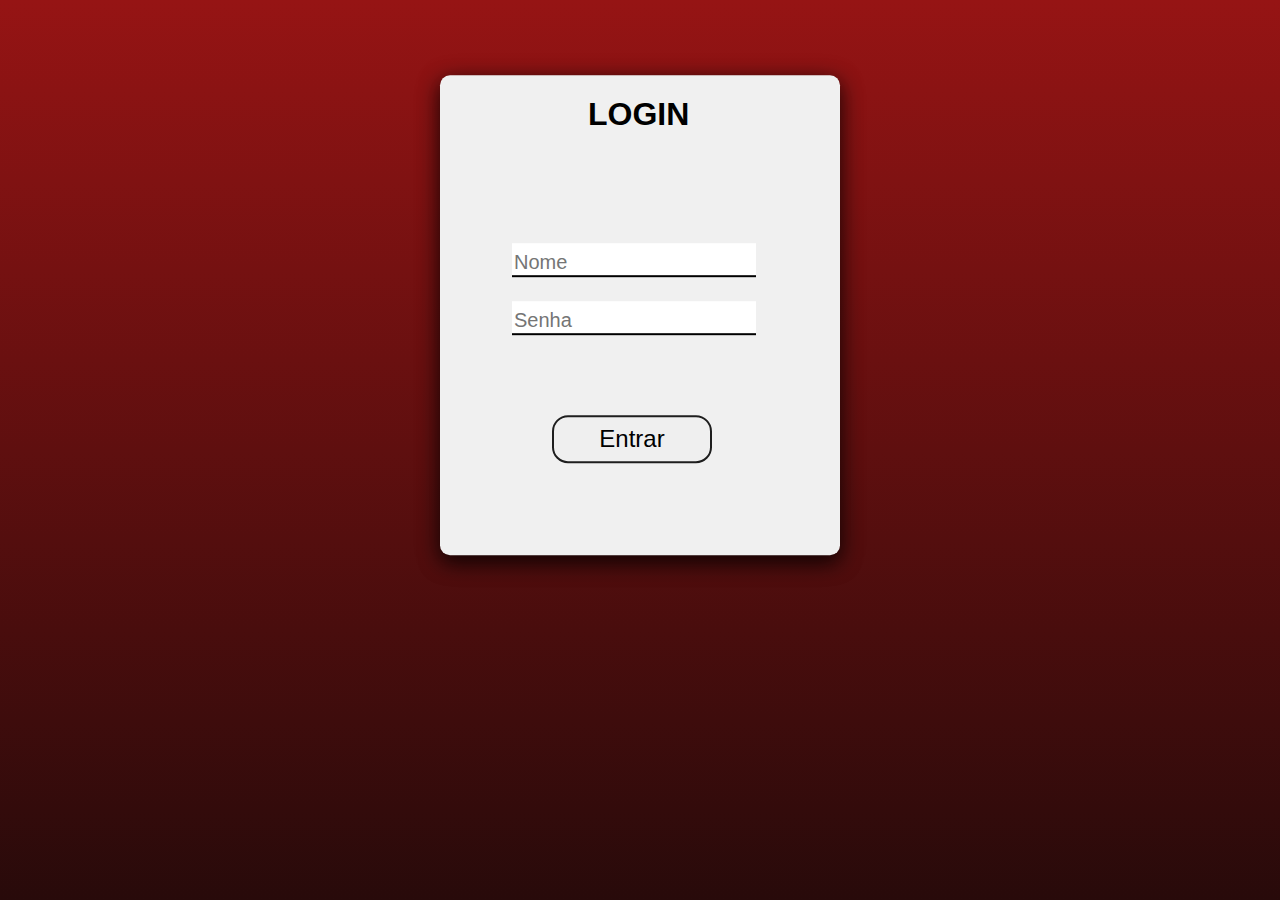
<file: index.html>
<!DOCTYPE html>
<html>
<head>
	<title>Login</title>
	<link rel="stylesheet" type="text/css" href="style.css">
</head>
<body>
	<div class='bloco-principal'> 
		<h1 class='block titulo'>LOGIN </h1>

		<div class='login-page' onsubmit="return false">
			<input class='block lab-input' placeholder='Nome' type='name'>

			<input class='block lab-input' placeholder='Senha' type='password'>

			<a href='mae.html'> <button class='block'>Entrar</button> </a>
		</div>
	</div>
</body>	
</html>
</file>
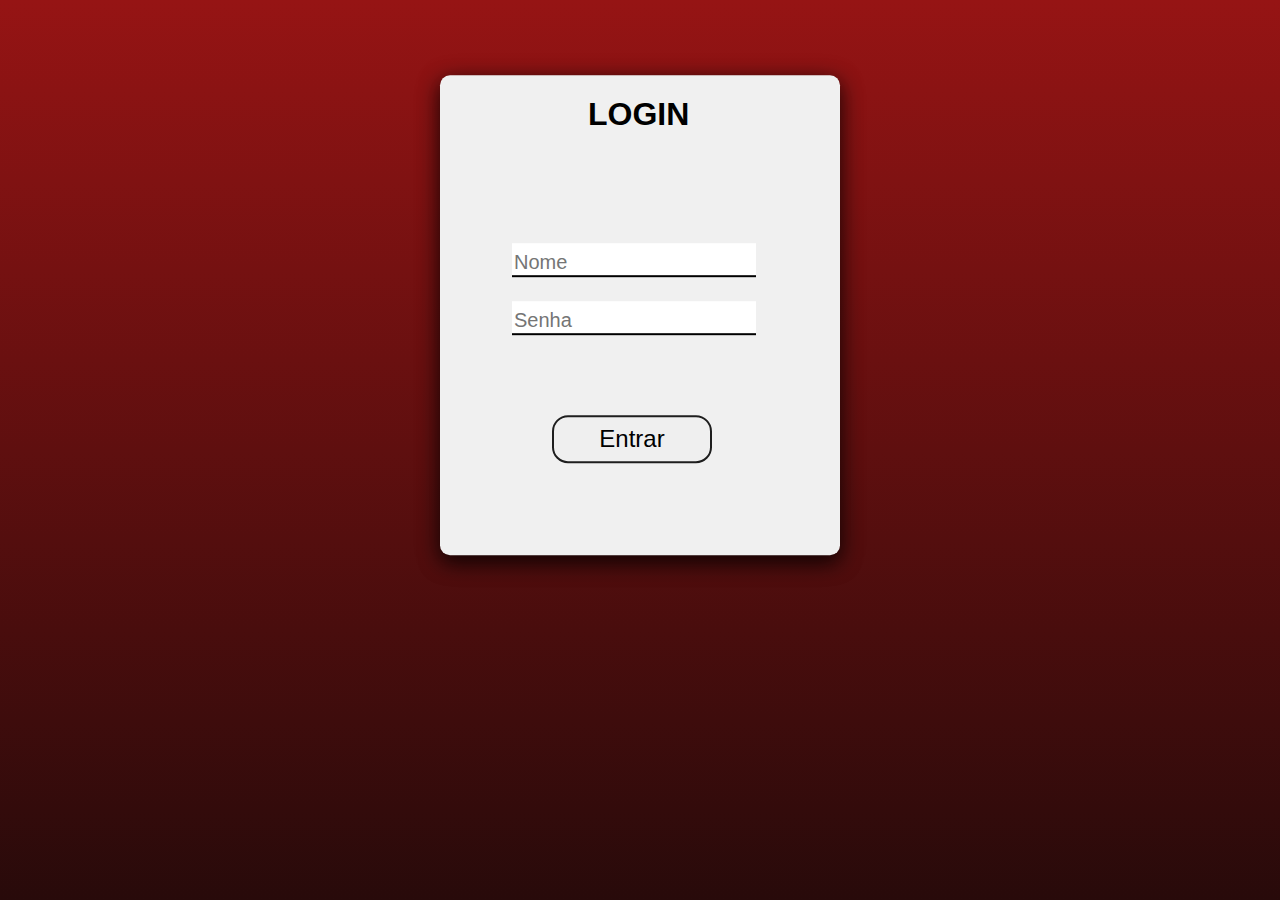
<file: login.html>
<!DOCTYPE html>
<html>
<head>
	<title>Login</title>
	<link rel="stylesheet" type="text/css" href="style.css">
</head>
<body>
	<div class='bloco-principal'> 
		<h1 class='block titulo'>LOGIN </h1>

		<div class='login-page' onsubmit="return false">
			<input class='block lab-input' placeholder='Nome' type='name'>

			<input class='block lab-input' placeholder='Senha' type='password'>

			<a href='mae.html'> <button class='block'>Entrar</button> </a>
		</div>
	</div>
</body>	
</html>
</file>
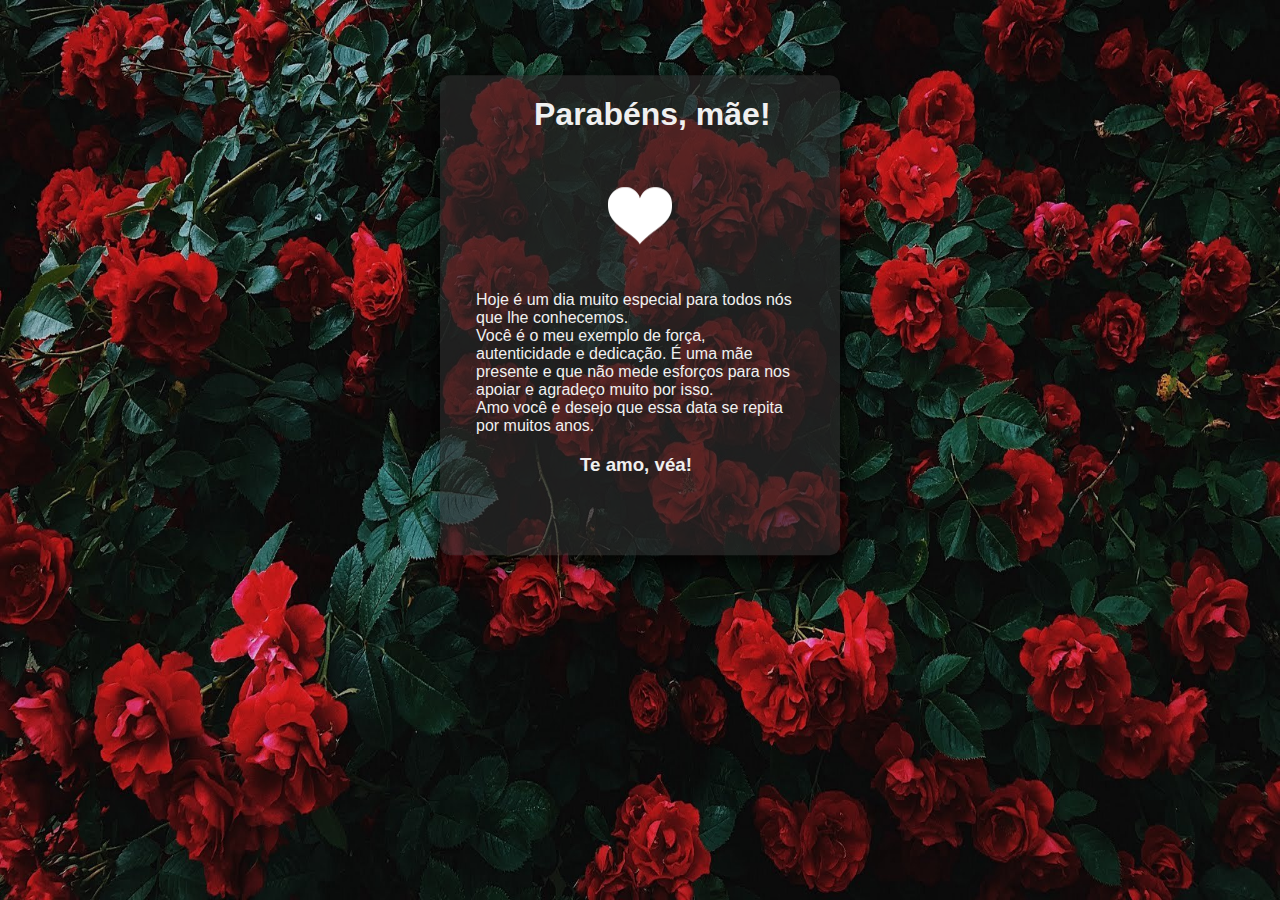
<file: mae.html>
<!DOCTYPE html>
<html>
<head>
	<title>Parabens mae</title>
	<link rel="stylesheet" type="text/css" href="style.css">
	<link rel="stylesheet" type="text/css" href="style-page2.css">
</head>
<body>
	<div class='bloco-principal' id='cartao'>
		<h1 class="titulo" id='pg-2'>Parabéns, mãe!</h1>
		<img src="coracao.png">

		<div id='mensagem'>
			<p>Hoje é um dia muito especial para todos nós que lhe conhecemos. <br>
			   Você é o meu exemplo de força, autenticidade e dedicação. É uma mãe presente e que não mede esforços para nos apoiar e agradeço muito por isso. <br>
			   Amo você e desejo que essa data se repita por muitos anos.
			</p>
			<h3> Te amo, véa!</h3>
		</div>
	</div>
</body>
</html>
</file>
<file: style.css>
.block {
	display: block;
}

html {
	background-color: rgb(30, 30, 30);

	/*background-image: url('pordosol.jpg');*/
	background: linear-gradient(to top, rgb(40, 10, 10), rgb(150, 20, 20));
	/*background-repeat: no-repeat;*/
	background-size: 100% 100vh;

	font-family: 'Myriad Pro', Calibri, Helvetica, Arial, sans-serif;
}

/* A ÁREA DO LOGIN */
.bloco-principal {
	box-shadow: 0 7px 20px 0 rgba(0,0,0,0.6), 0 5px 25px 0 rgba(0,0,0,0.4);

	border-radius: 10px;
	background-color: rgb(240, 240, 240);

	width: 25rem;
	height: 30rem;

	position: relative;

	float: left;
	left: 50%;
	transform: translate(-50%, 14%);
}


/* ESTRUTURA DO LOGIN */
.titulo {
	width: 100%;

	position: relative;

	left: 50%;
	transform: translateX(-13%);
}

.login-page {
	padding-top: 4rem;
	padding-left: 4.5rem;
}

input {
	margin-top: 1.5rem; 
	padding-top: 0.5rem;

	font-size: 1.25rem;
	
	border: 0;
	border-bottom: 0.15rem solid black;
	
	width: 15rem;
	transition: border 0.20s;
}

input:hover {
	border: 0.15rem solid black;
}


a { text-decoration: none; }

button { 
	font-size: 1.5rem;
	margin-top: 5rem;

	position: relative;
	left: 2.5rem;

	width: 10rem;
	height: 3rem;

	border-radius: 1rem;
	border: 0.15rem solid rgb(30, 30, 30);

	transition: background 0.20s, color 0.20s;
}

button:hover {
	background-color: rgb(30, 30, 30);
	color: rgb(240, 240, 240);
}
</file>
<file: style-page2.css>
html {
	background-color: rgb(30, 30, 30);

	background: url('rosas.jpg');
	background-size: 100vw 100vh;
}

#cartao {
	color: rgb(240, 240, 240);
	background-color: rgba(40, 40, 40, 0.7);
	transition: all 0.95s;
} 

#cartao::before {
	transform: scale(0);
}


#pg-2 {	
	transform: translateX(-26.5%);
}

img {
	margin-top: 2rem;

	width: 4rem;
	filter: grayscale(100%) invert(100%) brightness(5);

	position: relative;

	float: left;
	left: 50%;

	transform: translateX(-50%);

}

#mensagem {
	position: relative;

	float: left;
	left: -1.75rem;

	margin-top: 7.5rem;
	width: 20rem;
}

#mensagem h3 {
	text-align: center;
}
</file>
